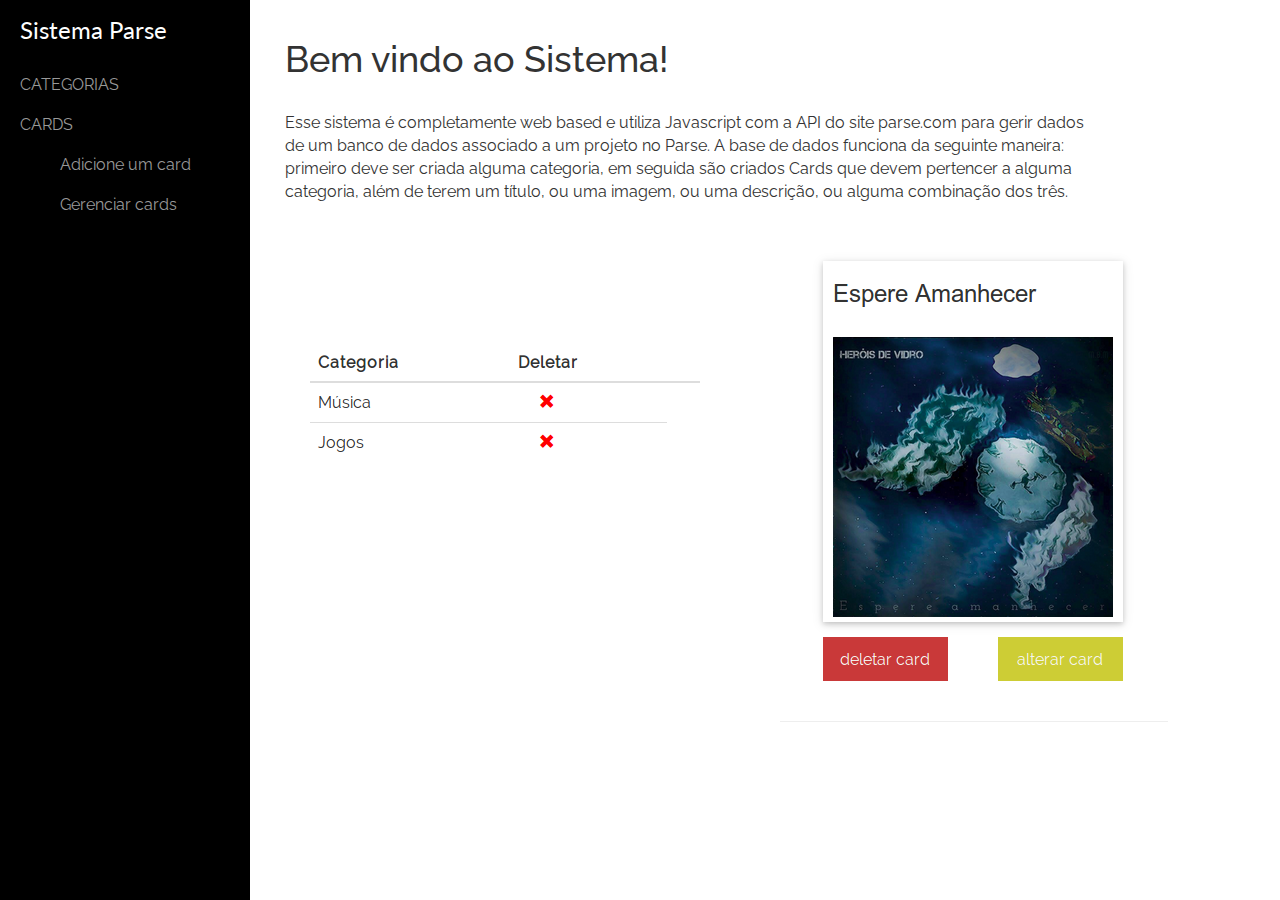
<file: index.html>
<!DOCTYPE html>
<html lang="pt-br">

<head>

    <meta charset="utf-8">
    <meta http-equiv="X-UA-Compatible" content="IE=edge">
    <meta name="viewport" content="width=device-width, initial-scale=1">
    <meta name="description" content="">
    <meta name="author" content="">

    <title>Sistema Parse</title>

    <!-- fonte raleway -->
    <link href='https://fonts.googleapis.com/css?family=Raleway' rel='stylesheet' type='text/css'>
    <link href='https://fonts.googleapis.com/css?family=Lato' rel='stylesheet' type='text/css'>

    <!-- Bootstrap Core CSS -->
    <link href="css/bootstrap.min.css" rel="stylesheet">

    <!-- W3schools CSS -->
    <link href="http://www.w3schools.com/lib/w3.css" rel="stylesheet">

    <!-- Custom CSS -->
    <link href="css/simple-sidebar.css" rel="stylesheet">

    <!-- HTML5 Shim and Respond.js IE8 support of HTML5 elements and media queries -->
    <!-- WARNING: Respond.js doesn't work if you view the page via file:// -->
    <!--[if lt IE 9]>
        <script src="https://oss.maxcdn.com/libs/html5shiv/3.7.0/html5shiv.js"></script>
        <script src="https://oss.maxcdn.com/libs/respond.js/1.4.2/respond.min.js"></script>
    <![endif]-->


    <!-- jquery e parse api -->
    <script type="text/javascript" src="http://ajax.googleapis.com/ajax/libs/jquery/1.7.2/jquery.min.js"></script>
    <script type="text/javascript" src="http://www.parsecdn.com/js/parse-latest.js"></script>
    <!-- jQuery -->
    <script src="js/jquery.js"></script>
    <!-- Bootstrap Core JavaScript -->
    <script src="js/bootstrap.min.js"></script>

</head>

<body>

    <div id="wrapper">

        <!-- Sidebar -->
        <div id="sidebar-wrapper">
            <ul class="sidebar-nav">
                <li class="sidebar-brand">
                    <a href="index.html">
                        <p>Sistema Parse</p>
                    </a>
                </li>
                <li><a href="categoria.html">CATEGORIAS</a></li>
                <li><a>CARDS</a>
                    <ul>
                        <li><a href="adicionar_card.html">Adicione um card</a></li>
                        <li><a href="alterar_card.html">Gerenciar cards</a></li>
                    </ul>
                </li>
            </ul>
        </div>
        <!-- /#sidebar-wrapper -->

        <!-- Page Content -->
        <div id="page-content-wrapper">
            <div class="container-fluid">
                <div class="row">
                    <div class="col-lg-12">
                        <h1>Bem vindo ao Sistema!</h1>
                        <br>
                        <p style="width:85%">Esse sistema é completamente web based e utiliza Javascript com a API do site parse.com para gerir dados de um banco de dados associado a um projeto no Parse. A base de dados funciona da seguinte maneira: primeiro deve ser criada alguma categoria, em seguida são criados Cards que devem pertencer a alguma categoria, além de terem um título, ou uma imagem, ou uma descrição, ou alguma combinação dos três.</p>
                        <br>
                        <div class="row">
                            <div class="col-lg-6">
                                <br><br><br><br>
                                <img src="img/cat.png"></img>
                            </div>
                            <div class="col-lg-6">
                                <img src="img/card.png"></img>
                            </div>
                        </div>
                    </div>
                </div>
            </div>
        </div>
        <!-- /#page-content-wrapper -->

    </div>
    <!-- /#wrapper -->

</body>

</html>
</file>
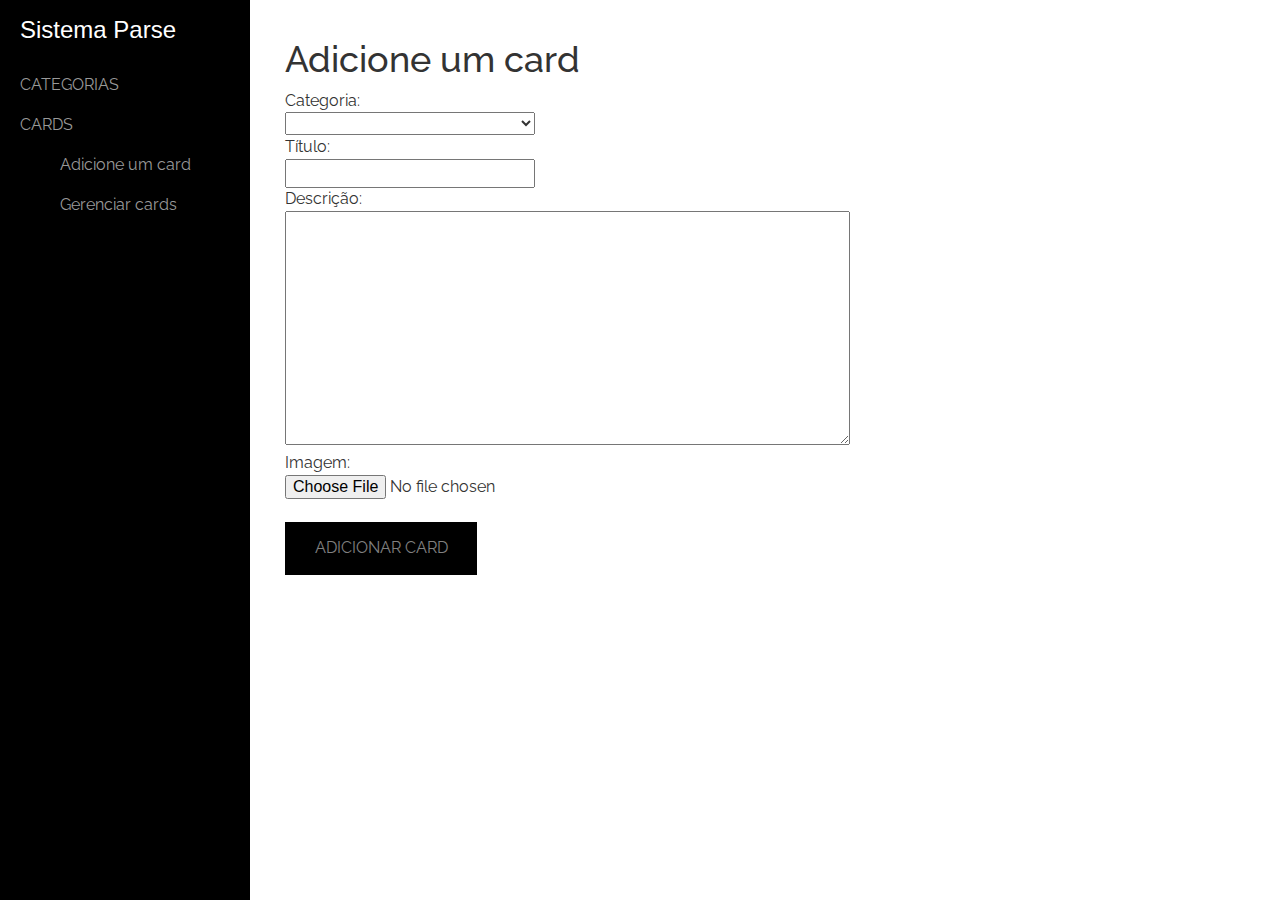
<file: adicionar_card.html>
<!DOCTYPE html>
<html lang="pt-br">

<head>

    <meta charset="utf-8">
    <meta http-equiv="X-UA-Compatible" content="IE=edge">
    <meta name="viewport" content="width=device-width, initial-scale=1">
    <meta name="description" content="">
    <meta name="author" content="">

    <title>Adicionar Card</title>

    <!-- fonte raleway -->
    <link href='https://fonts.googleapis.com/css?family=Raleway' rel='stylesheet' type='text/css'>
    
    <!-- Bootstrap Core CSS -->
    <link href="css/bootstrap.min.css" rel="stylesheet">

    <!-- W3schools CSS -->
    <link href="http://www.w3schools.com/lib/w3.css" rel="stylesheet">

    <!-- Custom CSS -->
    <link href="css/simple-sidebar.css" rel="stylesheet">

    <!-- HTML5 Shim and Respond.js IE8 support of HTML5 elements and media queries -->
    <!-- WARNING: Respond.js doesn't work if you view the page via file:// -->
    <!--[if lt IE 9]>
        <script src="https://oss.maxcdn.com/libs/html5shiv/3.7.0/html5shiv.js"></script>
        <script src="https://oss.maxcdn.com/libs/respond.js/1.4.2/respond.min.js"></script>
    <![endif]-->


    <!-- jquery e parse api -->
    <script type="text/javascript" src="http://ajax.googleapis.com/ajax/libs/jquery/1.7.2/jquery.min.js"></script>
    <script type="text/javascript" src="http://www.parsecdn.com/js/parse-latest.js"></script>
    <!-- jQuery -->
    <script src="js/jquery.js"></script>
    <!-- Bootstrap Core JavaScript -->
    <script src="js/bootstrap.min.js"></script>
    <!-- Modulos de exibição -->
    <script src="js/exibicao_modulos.js"></script>    
    <!-- Transações no Parse -->
    <script src="js/adicionar_card.js"></script>

</head>

<body>

    <div id="wrapper">

        <!-- Sidebar -->
        <div id="sidebar-wrapper">
            <ul class="sidebar-nav">
                <li class="sidebar-brand">
                    <a href="index.html">
                        <p>Sistema Parse</p>
                    </a>
                </li>
                <li><a href="categoria.html">CATEGORIAS</a></li>
                <li><a>CARDS</a>
                    <ul>
                        <li><a href="adicionar_card.html">Adicione um card</a></li>
                        <li><a href="alterar_card.html">Gerenciar cards</a></li>
                    </ul>
                </li>
            </ul>
        </div>
        <!-- /#sidebar-wrapper -->

        <!-- Page Content -->
        <div id="page-content-wrapper">
            <div class="container-fluid">
                <div class="row">
                    <div class="col-lg-12">
                        <h1>Adicione um card</h1>
                        
                        <form name="EnvioImagem" action="#">
                            Categoria: <br><select name="categoria" id="cat_dropdown" class="cat_dropdown" style="width: 250px"></select>
                            <br>Título: <br><input type="text" name="titulo" id="titulo" style="width: 250px">
                            <br>Descrição: <br><textarea name="descricao" id="descricao" rows="10" cols="60"></textarea>
                            <br>Imagem: <input type="file" name="imagem" id="imagem">
                            <br><div id="enviar">ADICIONAR CARD</div>
                        </form>

                        <br><div id="errorUploading"></div>

                    </div>
                </div>
            </div>
        </div>
        <!-- /#page-content-wrapper -->

    </div>
    <!-- /#wrapper -->

</body>

</html>
</file>
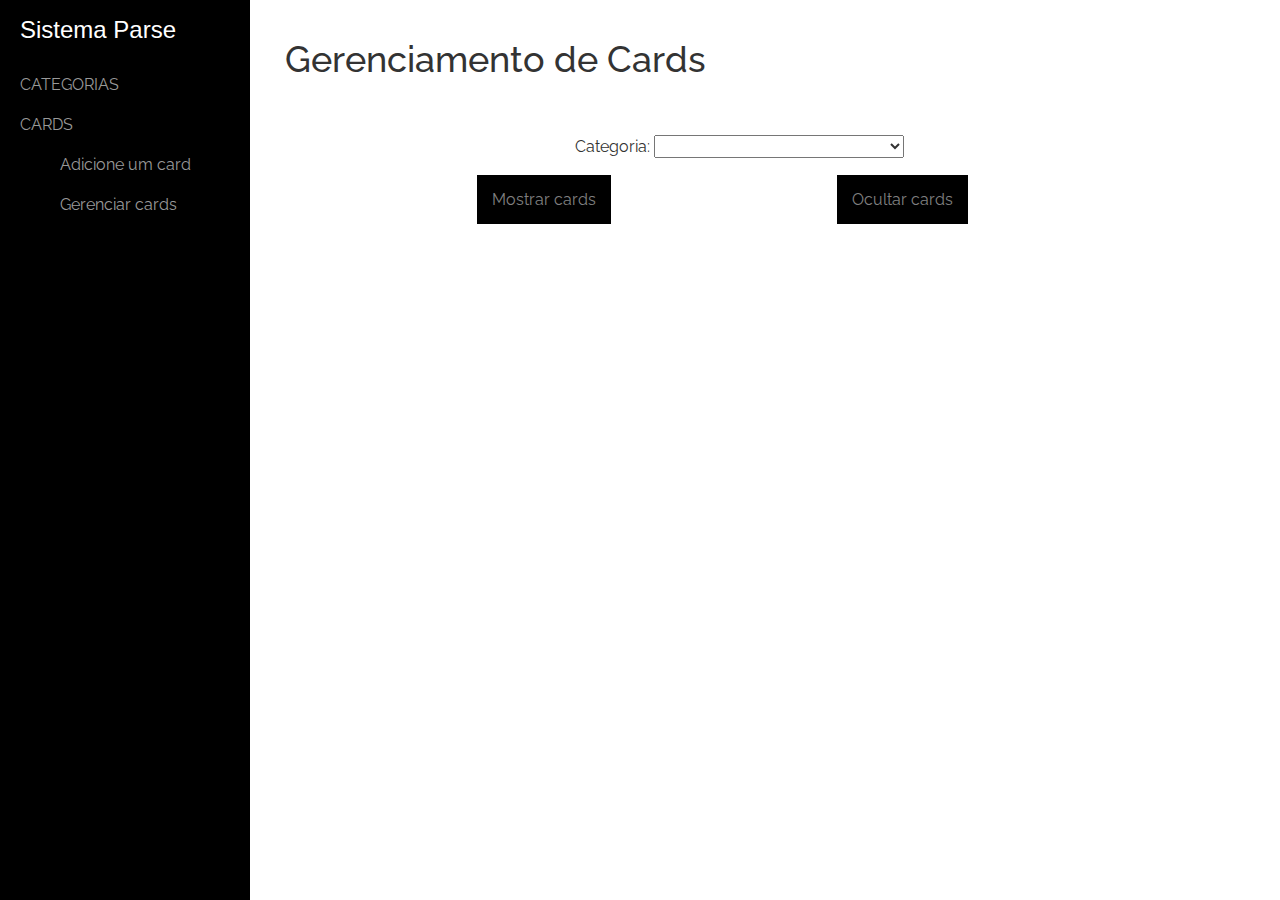
<file: alterar_card.html>
<!DOCTYPE html>
<html lang="pt-br">

<head>

    <meta charset="utf-8">
    <meta http-equiv="X-UA-Compatible" content="IE=edge">
    <meta name="viewport" content="width=device-width, initial-scale=1">
    <meta name="description" content="">
    <meta name="author" content="">

    <title>Gerenciar Card</title>

    <!-- fonte raleway -->
    <link href='https://fonts.googleapis.com/css?family=Raleway' rel='stylesheet' type='text/css'>
    
    <!-- Bootstrap Core CSS -->
    <link href="css/bootstrap.min.css" rel="stylesheet">

    <!-- W3schools CSS -->
    <link href="http://www.w3schools.com/lib/w3.css" rel="stylesheet">

    <!-- Custom CSS -->
    <link href="css/simple-sidebar.css" rel="stylesheet">

    <!-- HTML5 Shim and Respond.js IE8 support of HTML5 elements and media queries -->
    <!-- WARNING: Respond.js doesn't work if you view the page via file:// -->
    <!--[if lt IE 9]>
        <script src="https://oss.maxcdn.com/libs/html5shiv/3.7.0/html5shiv.js"></script>
        <script src="https://oss.maxcdn.com/libs/respond.js/1.4.2/respond.min.js"></script>
    <![endif]-->


    <!-- jquery e parse api -->
    <script type="text/javascript" src="http://ajax.googleapis.com/ajax/libs/jquery/1.7.2/jquery.min.js"></script>
    <script type="text/javascript" src="http://www.parsecdn.com/js/parse-latest.js"></script>
    <!-- jQuery -->
    <script src="js/jquery.js"></script>
    <!-- Bootstrap Core JavaScript -->
    <script src="js/bootstrap.min.js"></script>
    <!-- Modulos de exibição -->
    <script src="js/exibicao_modulos.js"></script>
    <!-- Transações no Parse -->
    <script src="js/alterar_card.js"></script>

</head>

<body>

    <div id="wrapper">

        <!-- Sidebar -->
        <div id="sidebar-wrapper">
            <ul class="sidebar-nav">
                <li class="sidebar-brand">
                    <a href="index.html">
                        <p>Sistema Parse</p>
                    </a>
                </li>
                <li><a href="categoria.html">CATEGORIAS</a></li>
                <li><a>CARDS</a>
                    <ul>
                        <li><a href="adicionar_card.html">Adicione um card</a></li>
                        <li><a href="alterar_card.html">Gerenciar cards</a></li>
                    </ul>
                </li>
            </ul>
        </div>
        <!-- /#sidebar-wrapper -->

        <!-- Page Content -->
        <div id="page-content-wrapper">
            <div class="container-fluid">
                <div class="row">
                    <div class="col-lg-12">

                        <h1>Gerenciamento de Cards</h1><br>
                        <form id="selec_cat">
                            <br>Categoria: <select name="categoria" id="cat_dropdown" class="cat_dropdown" style="width: 250px"></select>
                        </form>
                        <div id="mostrar" class="disp_button">Mostrar cards</div>
                        <div id="ocultar" class="disp_button">Ocultar cards</div>
                        <br><div id="cards"></div>

                        <br><br>
                    </div>
                </div>
            </div>
        </div>
        <!-- /#page-content-wrapper -->

    </div>
    <!-- /#wrapper -->

</body>

</html>
</file>
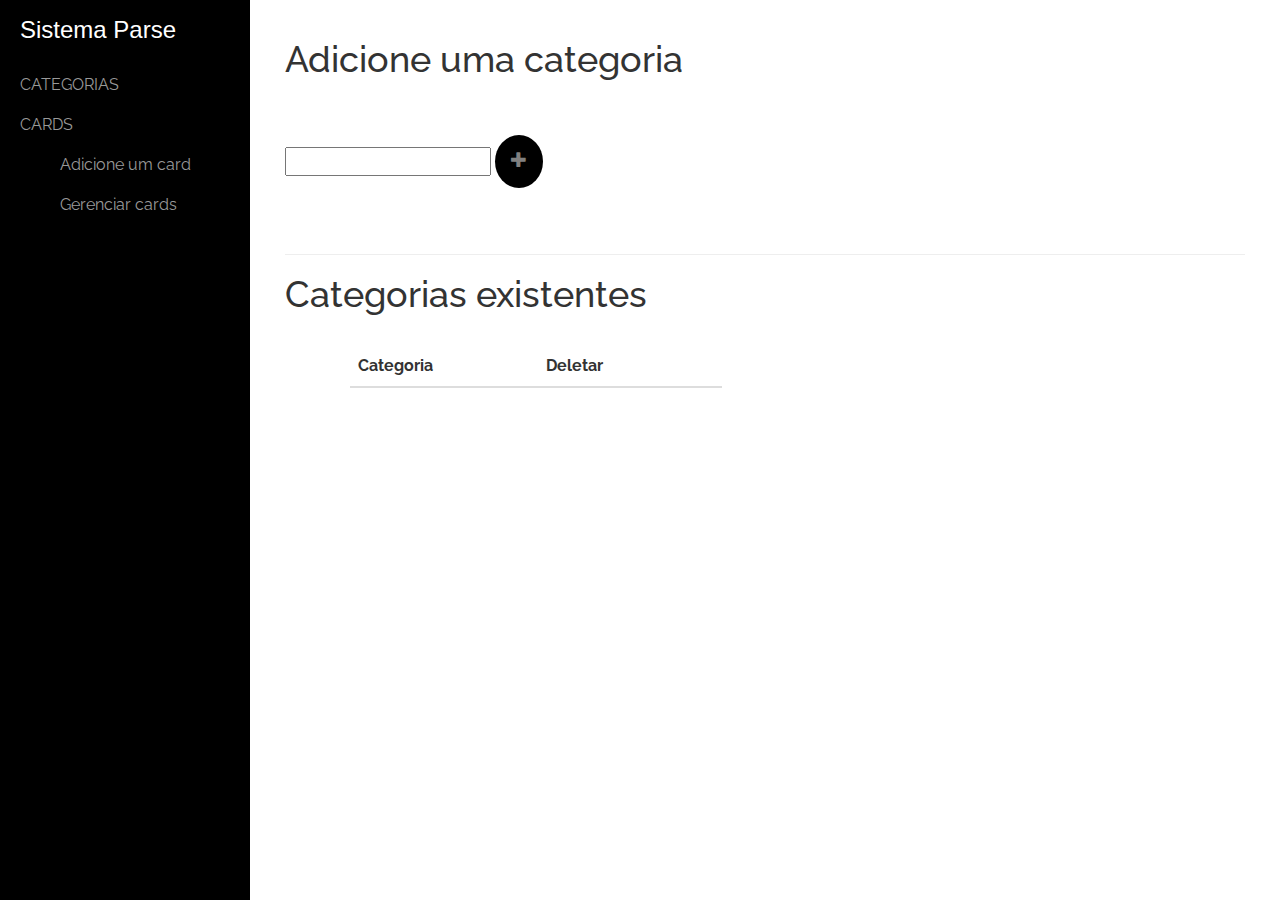
<file: categoria.html>
<!DOCTYPE html>
<html lang="pt-br">

<head>

    <meta charset="utf-8">
    <meta http-equiv="X-UA-Compatible" content="IE=edge">
    <meta name="viewport" content="width=device-width, initial-scale=1">
    <meta name="description" content="">
    <meta name="author" content="">

    <title>Categorias</title>

    <!-- fonte raleway -->
    <link href='https://fonts.googleapis.com/css?family=Raleway' rel='stylesheet' type='text/css'>
    
    <!-- Bootstrap Core CSS -->
    <link href="css/bootstrap.min.css" rel="stylesheet">

    <!-- W3schools CSS -->
    <link href="http://www.w3schools.com/lib/w3.css" rel="stylesheet">

    <!-- Custom CSS -->
    <link href="css/simple-sidebar.css" rel="stylesheet">

    <!-- HTML5 Shim and Respond.js IE8 support of HTML5 elements and media queries -->
    <!-- WARNING: Respond.js doesn't work if you view the page via file:// -->
    <!--[if lt IE 9]>
        <script src="https://oss.maxcdn.com/libs/html5shiv/3.7.0/html5shiv.js"></script>
        <script src="https://oss.maxcdn.com/libs/respond.js/1.4.2/respond.min.js"></script>
    <![endif]-->


    <!-- jquery e parse api -->
    <script type="text/javascript" src="http://ajax.googleapis.com/ajax/libs/jquery/1.7.2/jquery.min.js"></script>
    <script type="text/javascript" src="http://www.parsecdn.com/js/parse-latest.js"></script>
    <!-- jQuery -->
    <script src="js/jquery.js"></script>
    <!-- Bootstrap Core JavaScript -->
    <script src="js/bootstrap.min.js"></script>
    <!-- Modulos de exibição -->
    <script src="js/exibicao_modulos.js"></script>
    <!-- Transações no Parse -->
    <script src="js/categoria.js"></script>

</head>

<body>

    <div id="wrapper">

        <!-- Sidebar -->
        <div id="sidebar-wrapper">
            <ul class="sidebar-nav">
                <li class="sidebar-brand">
                    <a href="index.html">
                        <p>Sistema Parse</p>
                    </a>
                </li>
                <li><a href="categoria.html">CATEGORIAS</a></li>
                <li><a>CARDS</a>
                    <ul>
                        <li><a href="adicionar_card.html">Adicione um card</a></li>
                        <li><a href="alterar_card.html">Gerenciar cards</a></li>
                    </ul>
                </li>
            </ul>
        </div>
        <!-- /#sidebar-wrapper -->

        <!-- Page Content -->
        <div id="page-content-wrapper">
            <div class="container-fluid">
                <div class="row">
                    <div class="col-lg-12">
                        <h1>Adicione uma categoria</h1><br>
                        <div id="cat_container">    
                            <br><input type="text" name="categoria" id="categoria">
                            <div id="add_cat"><i class="glyphicon glyphicon-plus gray"></i></div>
                        </div>
                        <br><div id="errorUploading"></div>
                        <br><hr>
                        <h1>Categorias existentes</h1>
                        <br>
                        <div class="container">            
                            <table class="table">
                                <thead>
                                    <tr>
                                        <th>Categoria</th>
                                        <th>Deletar<th>
                                    </tr>
                                </thead>
                                <tbody id="categorias">
                                    
                                </tbody>
                            </table>
                        </div>
                    </div>
                </div>
            </div>
        </div>
        <!-- /#page-content-wrapper -->

    </div>
    <!-- /#wrapper -->

</body>

</html>
</file>
<file: css/simple-sidebar.css>
/*!
 * Start Bootstrap - Simple Sidebar HTML Template (http://startbootstrap.com)
 * Code licensed under the Apache License v2.0.
 * For details, see http://www.apache.org/licenses/LICENSE-2.0.
 */

/* Toggle Styles */

#wrapper {
    padding-left: 0;
    -webkit-transition: all 0.5s ease;
    -moz-transition: all 0.5s ease;
    -o-transition: all 0.5s ease;
    transition: all 0.5s ease;
}

#wrapper.toggled {
    padding-left: 250px;
}

#sidebar-wrapper {
    z-index: 1000;
    position: fixed;
    left: 250px;
    width: 0;
    height: 100%;
    margin-left: -250px;
    overflow-y: auto;
    background: #000;
    -webkit-transition: all 0.5s ease;
    -moz-transition: all 0.5s ease;
    -o-transition: all 0.5s ease;
    transition: all 0.5s ease;
}

#wrapper.toggled #sidebar-wrapper {
    width: 250px;
}

#page-content-wrapper {
    width: 100%;
    position: absolute;
    padding: 15px;
}

#wrapper.toggled #page-content-wrapper {
    position: absolute;
    margin-right: -250px;
}

/* Sidebar Styles */
ul li ul li {
    list-style: none;
}

.sidebar-nav {
    position: absolute;
    top: 0;
    width: 250px;
    margin: 0;
    padding: 0;
    list-style: none;
}

.sidebar-nav li {
    text-indent: 20px;
    line-height: 40px;
}

.sidebar-nav li a {
    display: block;
    text-decoration: none;
    color: #999999;
}

.sidebar-nav li a:hover {
    text-decoration: none;
    color: #fff;
    background: rgba(255,255,255,0.2);
}

.sidebar-nav li a:active,
.sidebar-nav li a:focus {
    text-decoration: none;
}

.sidebar-nav > .sidebar-brand {
    height: 65px;
    font-size: 18px;
    line-height: 60px;
}

.sidebar-nav > .sidebar-brand a {
    color: #999999;
}

.sidebar-nav > .sidebar-brand a:hover {
    color: #fff;
    background: none;
}

@media(min-width:768px) {
    #wrapper {
        padding-left: 250px;
    }

    #wrapper.toggled {
        padding-left: 0;
    }

    #sidebar-wrapper {
        width: 250px;
    }

    #wrapper.toggled #sidebar-wrapper {
        width: 0;
    }

    #page-content-wrapper {
        padding: 20px;
        position: relative;
    }

    #wrapper.toggled #page-content-wrapper {
        position: relative;
        margin-right: 0;
    }
}

/* alterações Alexandre */

#cards {
    margin-top: 40px;
}

.w3-card-2 * {
    padding: 10px;
}

.w3-card-2 {
    margin-top: 20px;
    width: 300px;
    display: inline-block;
}

.w3-card-2 img{
    width: 100%;
    height: auto;
    max-height: 400px;
}

.w3-card-2 h3,p {
    word-wrap: break-word;
    width: 100%;
}



.enviar_alt,.cancelar_alt, #enviar, #add_cat {
    color: gray;
    background-color: black;
    padding:15px;
    width:20%;
    text-align: center;
    cursor: pointer;
}

#add_cat {
    width: 5%;
    display: inline-block;
    border-radius: 50%;
}

.enviar_alt, .cancelar_alt {
    display: inline-block;
    float: left;
    margin-top:30px;
    margin-left: 80px;
}

.disp_button {
    color: gray;
    background-color: black;
    padding: 15px;
    width: 20%;
    text-align: center;
    display: inline;
    margin: 30px;
    margin-left: 20%;
    cursor: pointer;
    border-radius: 0;
}

.disp_button:hover {
    color: gray;
    background-color: black;
}

.del_button {
    background-color: #C93939;
    width: 125px;
    padding: 10px;
    text-align: center;
    color: #f5f5f0;
    cursor: pointer;
    display: inline-block;
    margin-top: 10px;
}

.del_button:hover {
    background-color: #FF0000;
}

.alt_button {
    background-color: #CDCD35;
    width: 125px;
    padding: 10px;
    text-align: center;
    color: #f5f5f0;
    cursor: pointer;
    display: inline-block;
    margin-top: 15px;
    margin-left: 50px;
}

.alt_button:hover {
    background-color: #E7E700;
    color: white;
}

.card {
    margin-left: 30%;
    margin-top: 40px;
    margin-bottom: 40px;
}

.white {
    color: gray;
}

.red {
    color: red;
}

#errorUploading {
    text-align: center;
}

.remove_alert {
    float: right;
    cursor: pointer;
}

.remove_categoria {
    cursor: pointer;
}

.container {
    width: 100%;
}

.table {
    width: 40%;
    margin-left: 50px;
}

td i {
    margin-left: 15%;
}

#selec_cat {
    margin-left: 290px;
    margin-bottom: 30px;
}

.buttons {
    display: inline;
    /*margin-right: 25%;*/
    /*margin-top: 20%;*/
    /*vertical-align: 950%;*/
    /*position: relative;
    float: right;*/

}

#logo {
    width:60%;
    float: right;
    margin-top: 50%;
}

#logo_nav {
    width: 80%;
}

* {
    font-family: 'Raleway', Sans-Serif;
    font-size: 16px;
}

a p{
    font-family: 'Lato', sans-serif;
    font-size: 24px;
}
</file>
